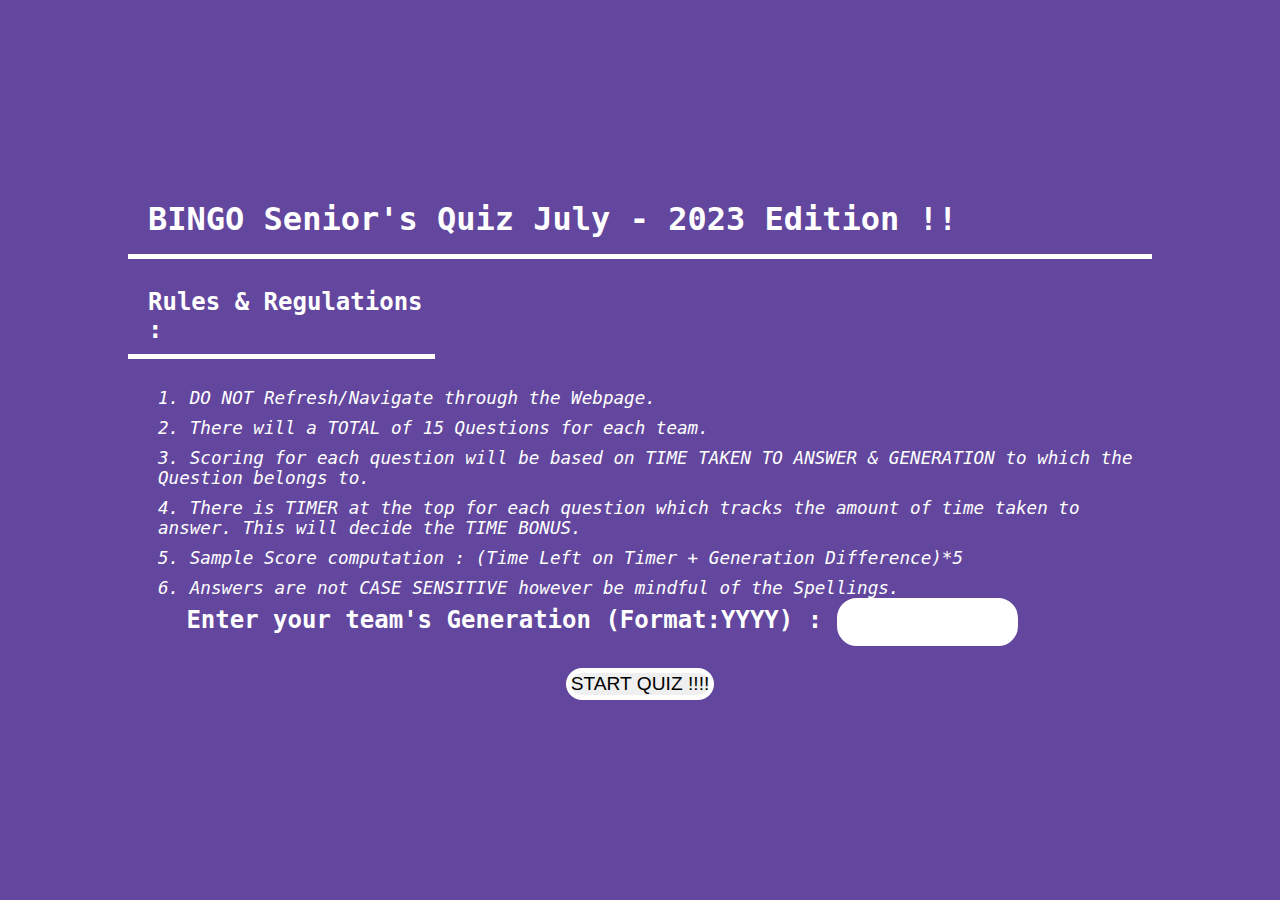
<file: index.html>
<!DOCTYPE html>
<html>

<head>
  <title>Bingo-July'23</title>
<link rel="stylesheet" href="style.css">
	<meta name="viewport" content="width=device-width, initial-scale=1.0">
</head>

<body oncontextmenu="return false;">
    <main>
	<div class="game-rules">
	<h1> BINGO Senior's Quiz July - 2023 Edition !! </h1>
	<br>
	<h2> Rules & Regulations : </h2>
	<br>
	<p> 1. DO NOT Refresh/Navigate through the Webpage. </p>
	<br>
	<p> 2. There will a TOTAL of 15 Questions for each team. </p>
	<br>
	<p> 3. Scoring for each question will be based on TIME TAKEN TO ANSWER & GENERATION to which the Question belongs to. </p>
	<br>
	<p> 4. There is TIMER at the top for each question which tracks the amount of time taken to answer. This will decide the TIME BONUS. </p>
	<br>
	<p> 5. Sample Score computation : (Time Left on Timer + Generation Difference)*5 </p>
	<br>
	<p> 6. Answers are not CASE SENSITIVE however be mindful of the Spellings. 
	<br>
	</div>
	
	<div class="user-generation">
		<h1> Enter your team's Generation (Format:YYYY) : <input type="textbox" id="user-generation"> </h1>
	</div>
	<br>
	<br>
	<div class="quiz-starts">
		<button id="quiz-starts-button" onclick="startQuiz()">START QUIZ !!!! 
	</div>
    </main>
    <script src="logic.js"></script>		
</body>
</html>
</file>
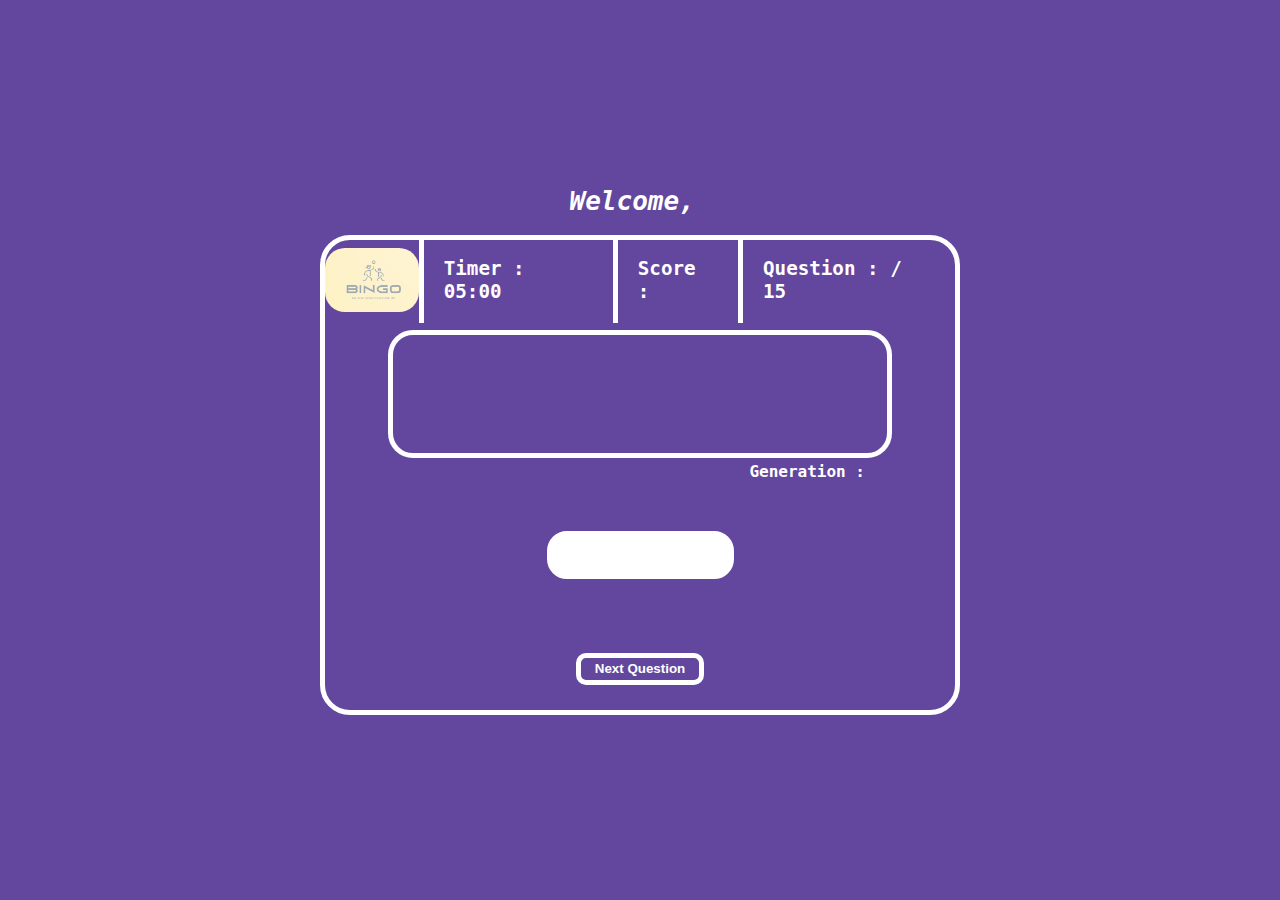
<file: quizpage.html>
<!DOCTYPE html>
<html>

<head>
  <title>Bingo-July'23</title>
<link rel="stylesheet" href="style.css">
	<meta name="viewport" content="width=device-width, initial-scale=1.0">
</head>

<body onload="NextQuestion(0)" oncontextmenu="return false;">
    <main>
	<div class="welcome-home" id="welcome">
	<h1>Welcome, <p><span id="welcome-team"></span></p></h1>
	</div>
	<br>
 <!-- creating a modal for when quiz ends -->
        <div class="modal-container" id="score-modal">
            <div class="modal-content-container">
                <h1>Congratulations, Quiz Completed !!</h1>
                <div class="grade-details">
                    <p>Overall Score : <span id="overall-score"></span></p>
                    <p ><span id="remarks"></span></p>
                </div>
                <div class="modal-button-container">
                    <button onclick="showDetailedReport()">View Details</button>
                </div>

            </div>
        </div>
<!-- end of modal of quiz details-->

<!-- Quiz Header section with details-->
		<div class="game-quiz-container">			
			<div class="game-details-container">
			    <div id="background-image" class="bgimage">
				</div>
				<div id="app" style="padding:20px;">
				<div class='base-timer' style="float:left;">
				<h1>Timer : <span id="timer-question">
				<span id='base-timer-label' class='base-timer__label'>05:00
				</span>
				</div>
				</div>
				<div class='score-container' style="padding:20px;">
                <h1>Score : <span id="player-score"></span></h1>
				</div>
				<div class='question-num-container' style="padding:20px;">
                <h1> Question : <span id="question-number"></span> / 15</h1>
				</div>
            </div>
<!-- End of Quiz Header section with details-->

<!-- Quiz Question section-->
            <div class="game-question-container">
			<div>
                <h1 id="display-question"></h1>
			</div>
			</div>
			
			<div class="game-generation-container">	
			<h1><p>Generation : <span id="question-genration"></span></p></h1>
            </div>
            <div class="game-options-container">
				<span>
                    <input type="text" id="user-ans" name="answer" class="textbox"/>
                </span>
            </div>
<!-- End of Quiz Question section-->

<!-- Quiz next Question section-->
            <div class="next-button-container">
                <button onclick="handleNextQuestion()">Next Question</button>
            </div>
<!-- End of Quiz next Question section-->
        </div>

    </main>
<script type="text/javascript" src="https://venamvalikudhu.github.io/bingo-July-23/logic.js"></script>
</body>
</html>
</file>
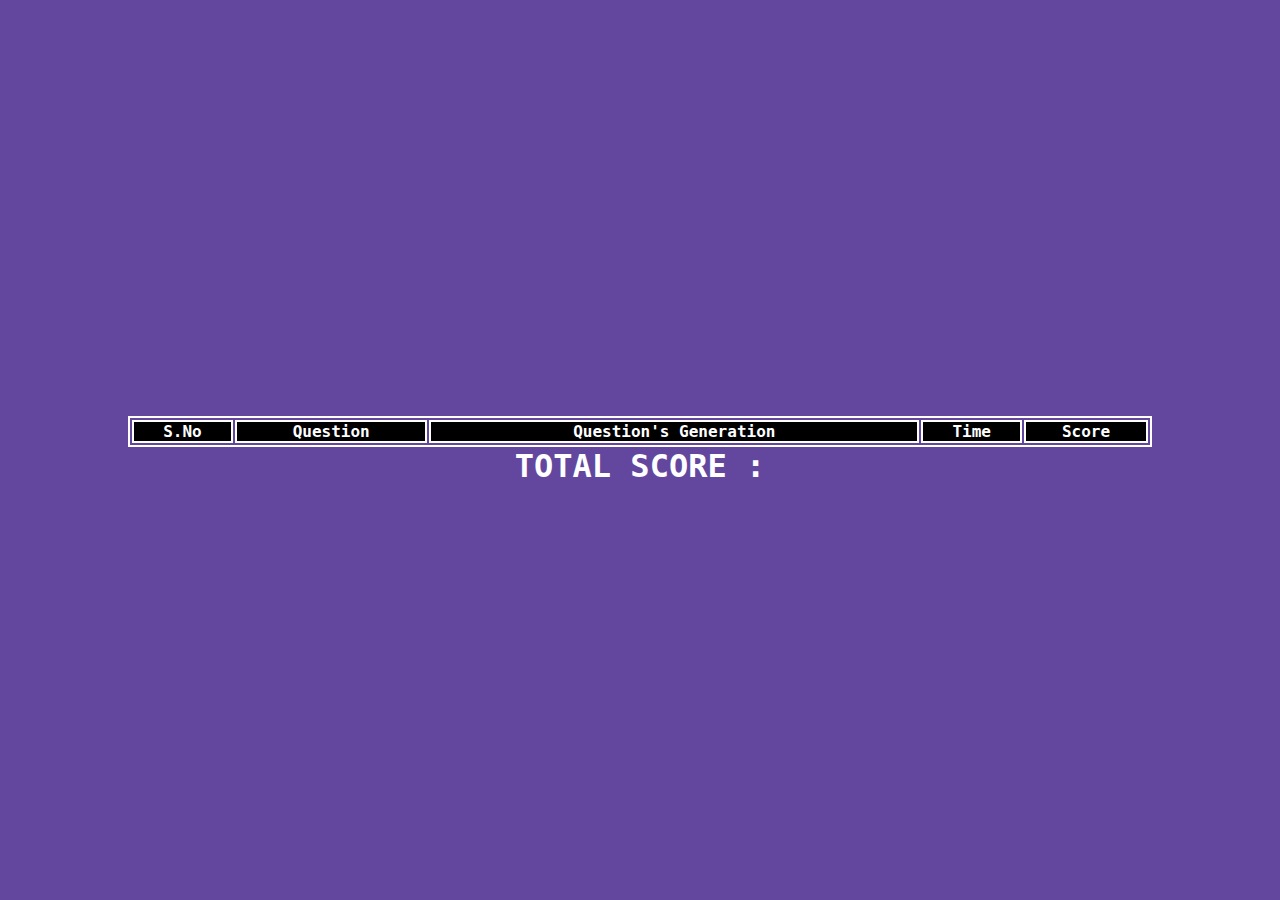
<file: resultpage.html>
<!DOCTYPE html>
<html>

<head>
  <title>Bingo-July'23</title>
<link rel="stylesheet" href="style.css">
	<meta name="viewport" content="width=device-width, initial-scale=1.0">
</head>

<body onload="loadTableData()" oncontextmenu="return false;">
<main>
   <div class="game-rules">
   <table id="myTable" class="table-details">
  <thead>
    <tr>
      <th>S.No</th>
      <th>Question</th>
	  <th>Question's Generation</th>
	  <th>Time</th>
	  <th>Score</th>
    </tr>
  </thead>
  <tbody id="testBody"></tbody>
</table>
   </div> 
   <div class="final-value">
   <h1>TOTAL SCORE : <span id="final-score-value"></span></h1>
   </div>
   </main>
       <script src="logic.js"></script>
</body>
</html>
</file>
<file: style.css>
*{
    margin: 0;
    padding: 0;
    box-sizing: border-box;
}

html, body{
    height: 100%;
}


body{
    font-family: 'MonoSpace';
	color: white;

}

.bgimage{
  width: 15%;
  height: 100%;
  background: linear-gradient(rgba(255,255,255,.5), rgba(255,255,255,.5)), url("backgroundimage.jpg") no-repeat;
  background-size: cover;
  border-radius: 20px;
}

main{
    width: 100%;
    min-height: 100vh;
    display: flex;
    flex-direction: column;
    justify-content: center;
    align-items: center;
    background-color : #63479e;
    background-repeat: no-repeat;
    background-size: cover;
    background-position: center;
}

.game-rules
{
	width: 80%;
}

.game-rules h1
{	
		padding-left: 20px;
		font-size: 2rem;
		align-items: center;
		width: 100%;
		padding-bottom: 1rem;
		border-bottom: 5px solid white;
			
}

.game-rules h2
{	
		padding-left: 20px;
		padding-top: 10px;
		padding-bottom: 10px;
		font-size: 1.5rem;
		align-items: center;
		width: 30%;
		border-bottom: 5px solid white;
}



.table-details{
	width:100%;
	text-align: center;
	align-items: center;
    font-family: 'MonoSpace';
}

th{
	 border: 2px solid white;
	 background-color: black;
}

table,td
{
	 border: 2px solid white;
}

.game-rules p 
{
	text-align: left;
		padding-left: 30px;
		padding-top: 10px;
		font-size: 1.1rem;
		font-style: italic;
}
 
.game-quiz-container{
    width: 40rem;
    height: 30rem;
    display: flex;
    flex-direction: column;
    align-items: center;
    justify-content: space-around;
    border-radius: 30px;
	background-color: #63479e;
    border: 5px solid white;
}

.user-generation{
    align-items: flex-start;
    justify-content: space-around;
    border-radius: 0px;   
	height: 2rem;
	display: grid;
}

.user-generation input{
	width:20%;
	display:inline-block;   
	font-size: 1.2rem;
	text-align: center;
	border: 5px solid white;
    border-radius: 20px;   
}

.user-generation input:hover{
}
.quiz-starts {
	justify-content: center;
	display: flex;

}

.welcome-home h1,p{
			display:inline-block;   
}

.welcome-home{
	width:100%;
	align-items: center;
	display: contents;
	font-family: MonoSpace;
	font-style: italic;
}

.quiz-starts button{
	width:100%;
	font-size: 1.2rem;
	border: 5px solid white;
    border-radius: 20px;   
	text-align: center;
}

.user-generation h1{
	display:inline-block;   
	font-size: 1.5rem;
}

.game-details-container{
    width: 100%;
    height: 4rem;
    display: flex;
    justify-content: space-around;
    align-items: center;
}

#app {
	border-left: 5px solid white;
}

.score-container {
	border-left: 5px solid white;	
}

.question-num-container {
	border-left: 5px solid white;	
}

.game-details-container h1{
    font-size: 1.2rem;
}

.game-question-container{
    width: 80%;
    height: 8rem;
    display: flex;
    align-items: center;
    justify-content: center;
    border: 5px solid white;
    border-radius: 25px;
}

.game-question-container h1{
    font-size: 1.1rem;
    text-align: center;
    padding: 3px;
}

.game-generation-container{
    font-size: 1rem;
    text-align: right;
    padding-top: 25px;
	    padding-right: 25px;
	border-radius: 25px;
    justify-content: right;
	position:absolute;
	right:375px;
}

.game-generation-container h1{
    font-size: 1rem;
    text-align: right;
    padding: 3px;
	padding-bottom: 35px;
	padding-right: 15px;
	border-radius: 25px;
    justify-content: right;
}

.game-options-container{
    width: 80%;
    height: 10rem;
    display: flex;
    flex-wrap: wrap;
    align-items: center;
    justify-content: space-around;
}

input{
    width: 100%;
    height: 3rem;
    border-radius: 20px;
	display: flex;
    overflow: hidden;
	align-items: center;
    justify-content: center;
	text-align: center;
	border: 5px solid;
	border-color: white;
    background-color: white;
}

input:hover{
    -ms-transform: scale(1.12);
    -webkit-transform: scale(1.12);
    transform: scale(1.12);
    color: black;
	font-weight: 600;
}

.next-button-container{
    width: 50%;
    height: 3rem;
    display: flex;
    justify-content: center;
}
.next-button-container button{
    width: 8rem;
    height: 2rem;
    border-radius: 10px;
    background: none;
    color: white;
    font-weight: 600;
    border: 5px solid white;
    cursor: pointer;
    outline: none;
}
.next-button-container button:hover{
    background-color: black;
}

.modal-container{
    display: none;
    position: fixed;
    z-index: 1; 
    left: 0;
    top: 0;
    width: 100%; 
    height: 100%; 
    overflow: auto; 
    background-color: rgb(0,0,0); 
    background-color: rgba(0,0,0,0.4); 
    flex-direction: column;
    align-items: center;
    justify-content: center; 
    -webkit-animation: fadeIn 1.2s ease-in-out;
    animation: fadeIn 1.2s ease-in-out;
}

.modal-content-container{
    height: 20rem;
    width: 25rem;
    background-color: rgb(43, 42, 42);
    display: flex;
    flex-direction: column;
    align-items: center;
    justify-content: space-around;
    border-radius: 25px;
}

.modal-content-container h1{
    font-size: 1.3rem;
    height: 3rem;
    color: lightgray;
    text-align: center;
}

.grade-details{
    width: 15rem;
    height: 10rem;
    display: flex;
    flex-direction: column;
    align-items: center;
    justify-content: space-around;
}

.grade-details p{
    color: white;
    text-align: center;
	font-size: 1.5rem;
}

.modal-button-container{
    height: 2rem;
    width: 100%;
    display: flex;
    align-items: center;
    justify-content: center;
}

.modal-button-container button{
    width: 10rem;
    height: 2rem;
    background: none;
    outline: none;
    border: 1px solid rgb(252, 242, 241);
    color: white;
    font-size: 1.1rem;
    cursor: pointer;
    border-radius: 20px;
}
.modal-button-container button:hover{
    background-color: rgb(83, 82, 82);
}

@media(min-width : 300px) and (max-width : 350px){
    .game-quiz-container{
        width: 90%;
        height: 80vh;
     }
     .game-details-container h1{
        font-size: 0.8rem;
     }

     .game-question-container{
        height: 6rem;
     }
     .game-question-container h1{
       font-size: 0.9rem;
    }

    .game-options-container span{
        width: 90%;
        height: 2.5rem;
    }
    .game-options-container span label{
        font-size: 0.8rem;
    }
    .modal-content-container{
        width: 90%;
        height: 25rem;
    }

    .modal-content-container h1{
        font-size: 1.2rem;
    }
}

@media(min-width : 350px) and (max-width : 700px){
   .game-quiz-container{
       width: 90%;
       height: 80vh;
    }
    .game-details-container h1{
        font-size: 1rem;
    }

    .game-question-container{
        height: 8rem;
    }

    .game-question-container h1{
        font-size: 0.9rem;
     }

    .game-options-container span{
        width: 90%;
    }
    .modal-content-container{
        width: 90%;
        height: 25rem;
    }
    .modal-content-container h1{
        font-size: 1.2rem;
    }
}



@keyframes fadeIn {
    from {opacity: 0;}
    to {opacity:1 ;}
  }

  @-webkit-keyframes fadeIn {
    from {opacity: 0;}
    to {opacity: 1;}
  }
</file>
